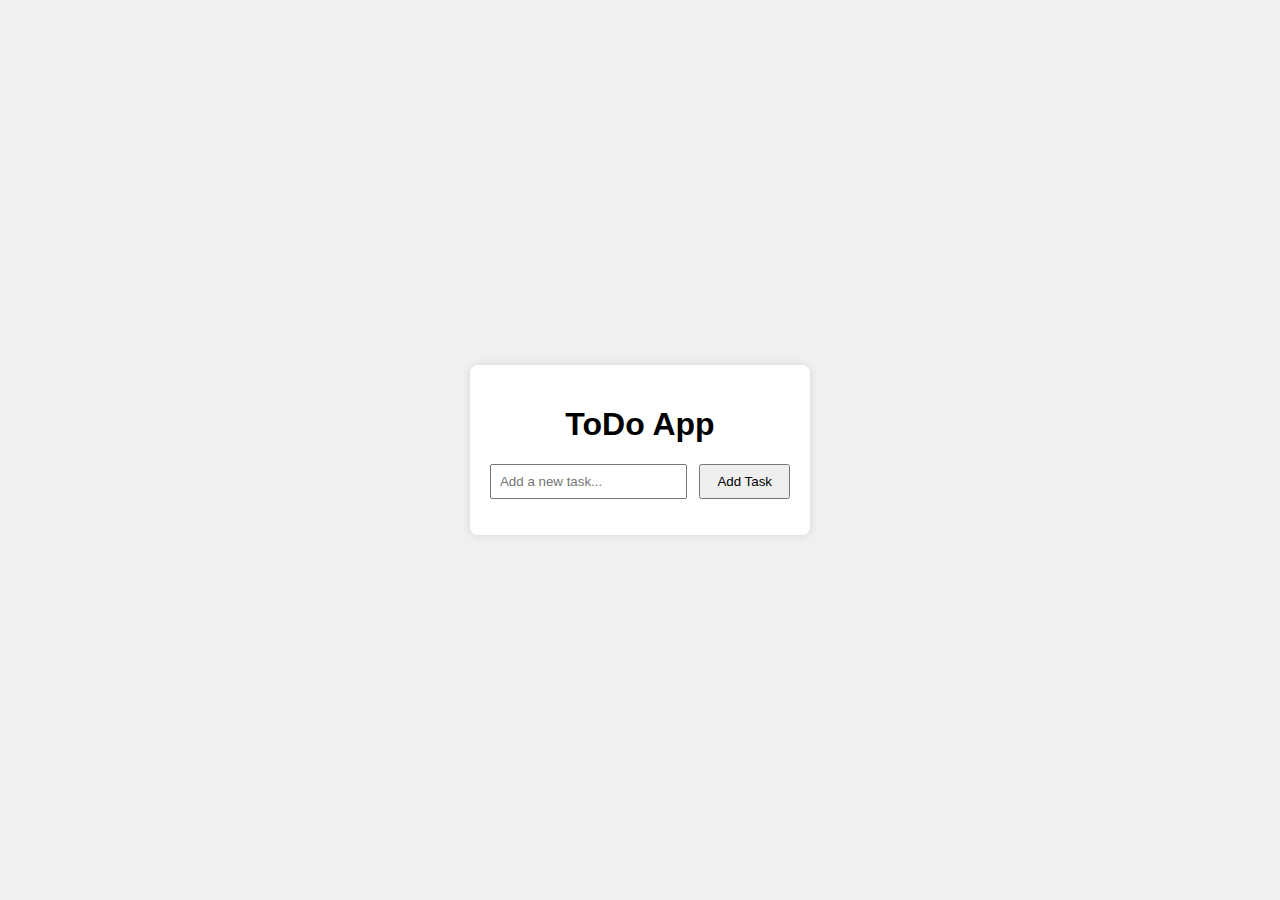
<file: Todo App/index.html>
<!DOCTYPE html>
<html lang="en">
<head>
    <meta charset="UTF-8">
    <meta name="viewport" content="width=device-width, initial-scale=1.0">
    <link rel="stylesheet" href="style.css">
    <title>ToDo App</title>
</head>
<body>
    <div class="container">
        <h1>ToDo App</h1>
        <div id="app">
            <input type="text" id="taskInput" placeholder="Add a new task...">
            <button onclick="addTask()">Add Task</button>
            <ul id="taskList"></ul>
        </div>
    </div>
    <script src="script.js"></script>
</body>
</html>
</file>
<file: Todo App/style.css>
body {
    font-family: Arial, sans-serif;
    margin: 0;
    display: flex;
    justify-content: center;
    align-items: center;
    height: 100vh;
    background-color: #f0f0f0;
}

.container {
    text-align: center;
    background-color: #fff;
    padding: 20px;
    border-radius: 8px;
    box-shadow: 0 0 10px rgba(0, 0, 0, 0.1);
}

#app {
    margin-top: 20px;
}

input {
    padding: 8px;
    margin-right: 8px;
}

button {
    padding: 8px 16px;
    cursor: pointer;
}

ul {
    list-style-type: none;
    padding: 0;
}

li {
    display: flex;
    justify-content: space-between;
    align-items: center;
    border-bottom: 1px solid #ddd;
    padding: 8px;
}

li span {
    flex-grow: 1;
}

.delete-btn {
    color: #ff0000;
    cursor: pointer;
}
</file>
